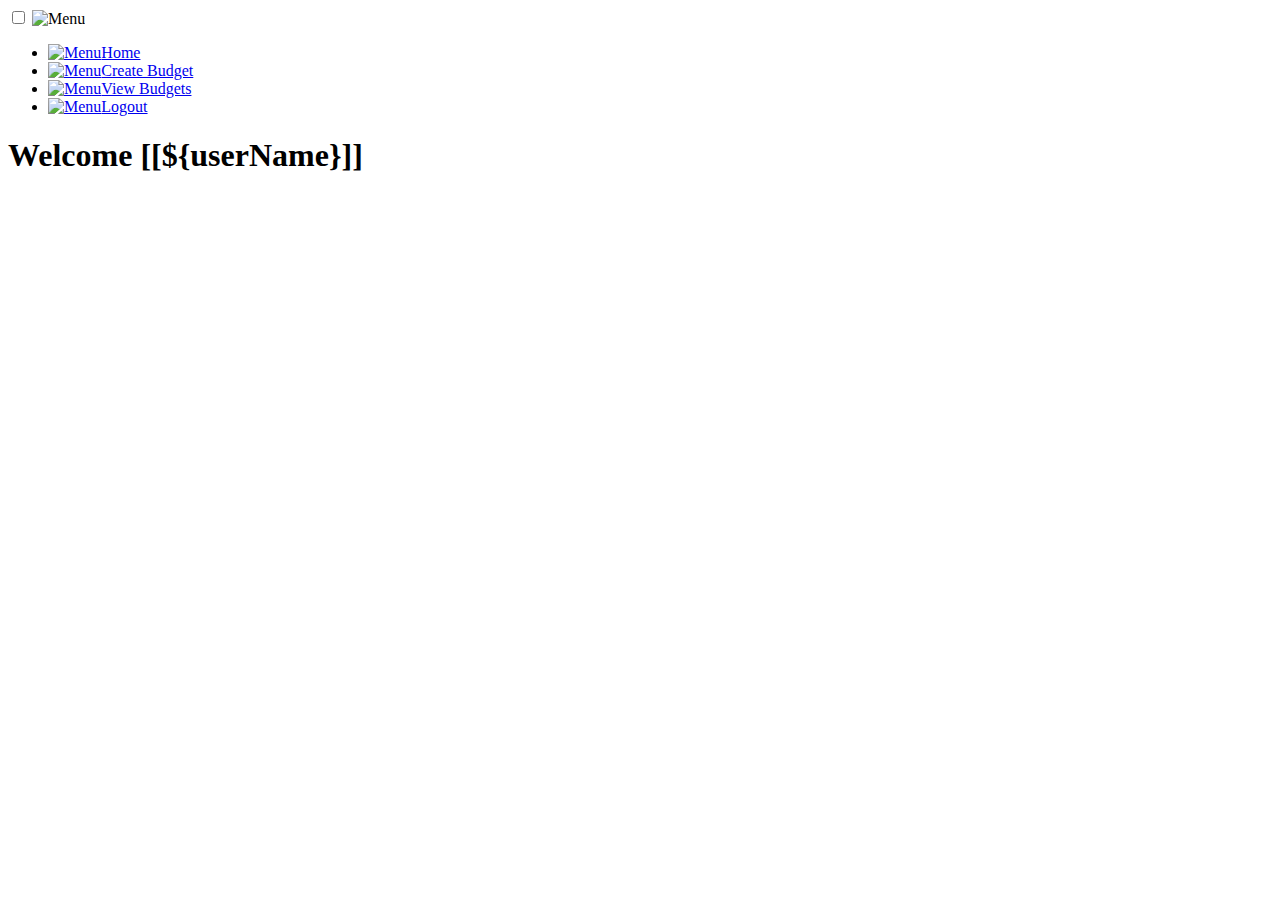
<file: src/main/resources/templates/index.html>
<!DOCTYPE html>
<html xmlns:th="http://www.thymeleaf.org">

<head>
    <meta charset="UTF-8">
    <title>[[${pageTitle}]]</title>
    <link th:href="@{/styles/index.css}" rel="stylesheet" />
</head>

<body>

    <header class="nav-container">

        <input type="checkbox" id="check">
        <label for="check">
         <img class="menu-img" th:src="@{/img/icons8-menu-48.png}" alt="Menu">
        </label>

        <nav id="nav">
            <ul class="navbar">

                <li class="nav-item">
                    <a class="nav-link" href="/auth/home"><img class="menu-img" th:src="@{/img/icons8-casinha-de-cachorro-20.png}" alt="Menu">Home</a>
                </li>

                <li class="nav-item">
                    <a class="nav-link" href="/auth/budgets/create"><img class="menu-img" th:src="@{/img/icons8-crie-um-novo-20.png}" alt="Menu">Create Budget</a>
                </li>

                <li class="nav-item">
                    <a class="nav-link " href="/auth/read"><img class="menu-img " th:src="@{/img/icons8-entrar-20.png} " alt="Menu ">View Budgets</a>
                </li>

                <li class="nav-item ">
                    <a class="nav-link" href="/logout"><img class="menu-img" th:src="@{/img/icons8-desligar-20.png}" alt="Menu">Logout</a>
                </li>

            </ul>
        </nav>
    </header>

<div class="welcome-div">
<h1>
    Welcome [[${userName}]]
</h1>

</div>

</body>

</html>
</file>
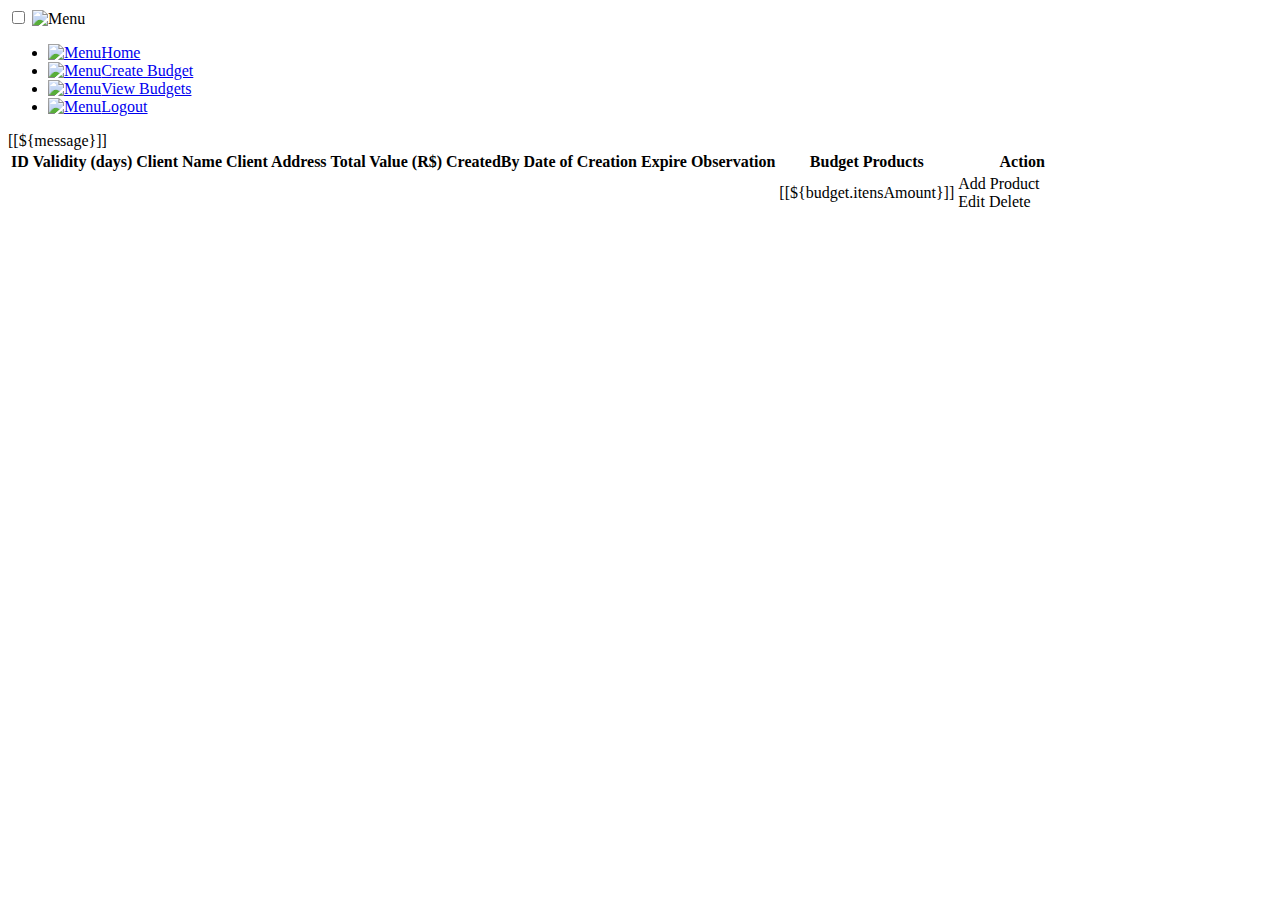
<file: src/main/resources/templates/admin-read.html>
<!DOCTYPE html>
<html xmlns:th="http://www.thymeleaf.org">

<head>
    <meta charset="UTF-8">
    <title>[[${pageTitle}]]</title>
    <link th:href="@{/styles/index.css}" rel="stylesheet" />
    <link th:href="@{/styles/read.css}" rel="stylesheet" />
</head>

<body>

<header class="nav-container">

    <input type="checkbox" id="check">
    <label for="check">
        <img class="menu-img" th:src="@{/img/icons8-menu-48.png}" alt="Menu">
    </label>

    <nav>
        <ul class="navbar">

            <li class="nav-item">
                <a class="nav-link" href="/auth/home"><img class="menu-img" th:src="@{/img/icons8-casinha-de-cachorro-20.png}" alt="Menu">Home</a>
            </li>

            <li class="nav-item">
                <a class="nav-link" href="/auth/budgets/create"><img class="menu-img" th:src="@{/img/icons8-crie-um-novo-20.png}" alt="Menu">Create Budget</a>
            </li>

            <li class="nav-item">
                <a class="nav-link" href="/auth/read"><img class="menu-img" th:src="@{/img/icons8-entrar-20.png}" alt="Menu">View Budgets</a>
            </li>

            <li class="nav-item">
                <a class="nav-link" href="/logout"><img class="menu-img" th:src="@{/img/icons8-desligar-20.png}" alt="Menu">Logout</a>
            </li>

        </ul>
    </nav>
</header>

    <div th:if="${message}" class="msg">
        [[${message}]]
    </div>

    <div class="table-div">
        <table class="data-table ">
            <thead>
                <tr>
                    <th>ID</th>
                    <th>Validity (days)</th>
                    <th>Client Name</th>
                    <th>Client Address</th>
                    <th>Total Value (R$)</th>
                    <th>CreatedBy</th>
                    <th>Date of Creation</th>
                    <th>Expire</th>
                    <th>Observation</th>
                    <th>Budget Products</th>
                    <th style="width:8em">Action</th>
                </tr>
            </thead>
            <tbody>
                <th:block th:each="budget:${budgets}">
                    <tr>
                        <td th:text="${budget.id}"></td>
                        <td th:text="${budget.validity}"></td>
                        <td th:text="${budget.client.name}"></td>
                        <td th:text="${budget.client.address}"></td>
                        <td th:text="'R$' + ${budget.totalValue}"></td>
                        <td th:text="${budget.createdBy}"></td>
                        <td th:text="${budget.timeCreated}"></td>
                        <td th:text="${budget.expire}"></td>
                        <td th:text="${budget.observation}"></td>
                        <td><a class="table-link table-get" th:href="@{'/auth/products/read/' + ${budget.id}}">[[${budget.itensAmount}]]</a></td>

                        <td>
                            <a class="table-link table-add" th:href="@{'/auth/products/create/' + ${budget.id}}">Add Product</a>
                            <br>
                            <a class="table-link table-edit" th:href="@{'/auth/budgets/edit/' + ${budget.id}}">Edit</a>
                            <a class="table-link table-delete" th:href="@{'/auth/budgets/delete/' + ${budget.id}}">Delete</a>
                        </td>
                    </tr>
                </th:block>
            </tbody>
        </table>
    </div>

</body>

</html>
</file>
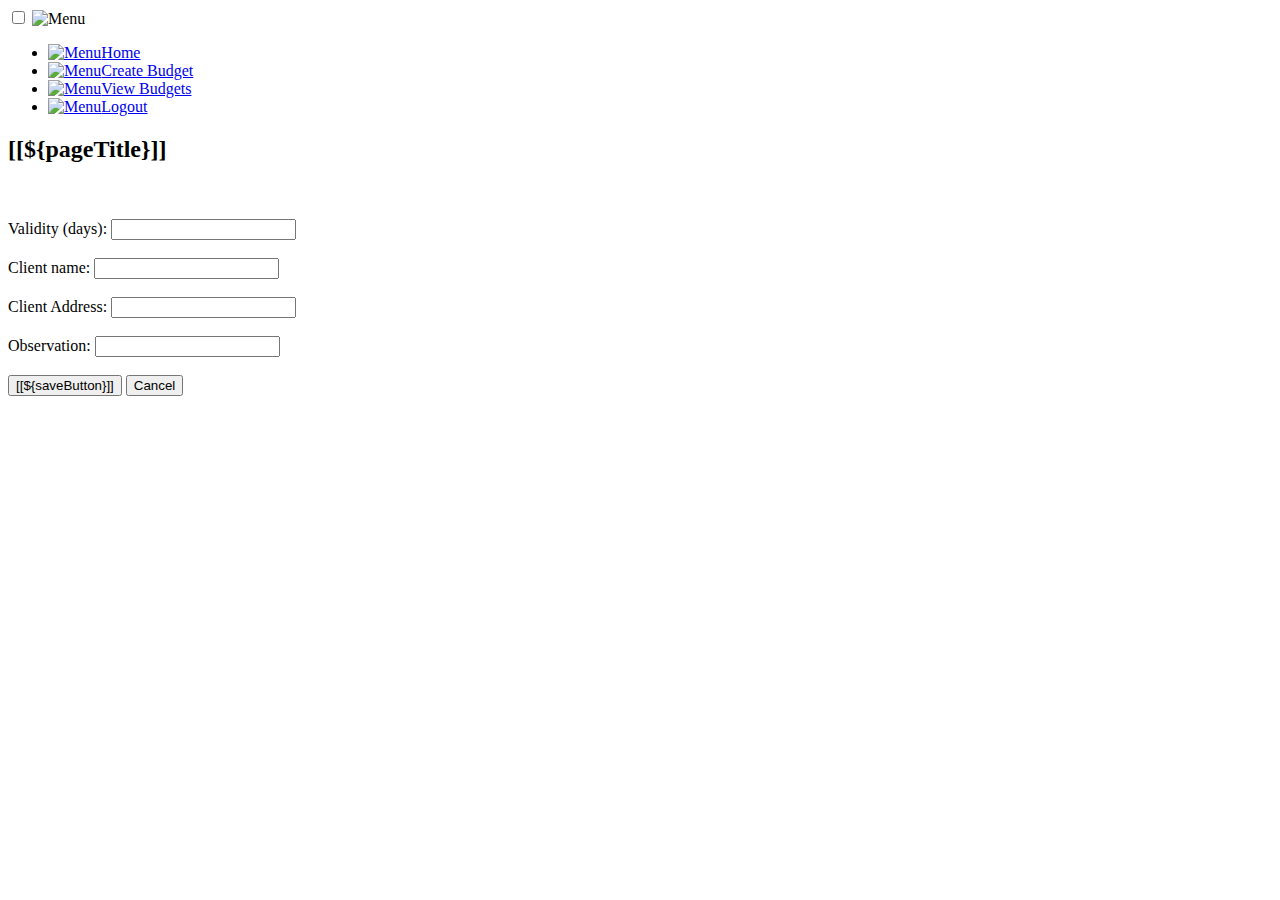
<file: src/main/resources/templates/create.html>
<!DOCTYPE html>
<html xmlns:th="http://www.thymeleaf.org">

<head>
    <meta charset="UTF-8">
    <title>[[${pageTitle}]]</title>
    <link th:href="@{/styles/index.css}" rel="stylesheet" />
    <link th:href="@{/styles/create.css}" rel="stylesheet" />
</head>

<body>

    <header class="nav-container">

        <input type="checkbox" id="check">
        <label for="check">
            <img class="menu-img" th:src="@{/img/icons8-menu-48.png}" alt="Menu">
        </label>

        <nav>
            <ul class="navbar">

                <li class="nav-item">
                    <a class="nav-link" href="/auth/home"><img class="menu-img" th:src="@{/img/icons8-casinha-de-cachorro-20.png}" alt="Menu">Home</a>
                </li>

                <li class="nav-item">
                    <a class="nav-link" href="/auth/budgets/create"><img class="menu-img" th:src="@{/img/icons8-crie-um-novo-20.png}" alt="Menu">Create Budget</a>
                </li>

                <li class="nav-item">
                    <a class="nav-link" href="/auth/read"><img class="menu-img" th:src="@{/img/icons8-entrar-20.png}" alt="Menu">View Budgets</a>
                </li>

                <li class="nav-item">
                    <a class="nav-link" href="/logout"><img class="menu-img" th:src="@{/img/icons8-desligar-20.png}" alt="Menu">Logout</a>
                </li>

            </ul>
        </nav>
    </header>
<div class="container">
    <div class="form-container">
        <h2>[[${pageTitle}]]</h2>
        <form th:action="@{/auth/budgets/save}" method="POST" th:obejct="${newBudget}">
            <div>
                <br><br>
                <label class="form-label" for="validity">Validity (days):</label>
                <input id="validity" class="form-input" type="number" th:field="*{newBudget.validity}" required minlength="1">
                <br><br>
                <label class="form-label" for="client_name">Client name:</label>
                <input id="client_name" class="form-input" type="text" th:field="*{newBudget.client.name}" required minlength="3">
                <br><br>
                <label class="form-label" for="client_address">Client Address:</label>
                <input id="client_address" class="form-input" type="text" th:field="*{newBudget.client.address}" required minlength="6">
                <br><br>
                <label class="form-label" for="observation">Observation:</label>
                <input id="observation" class="form-input" type="text" th:field="*{newBudget.observation}">
                <br><br>

                <input type="hidden" th:field="*{newBudget.totalValue}">
                <input type="hidden" th:field="*{newBudget.timeCreated}">
                <input type="hidden" th:field="*{newBudget.createdBy}">
                <input type="hidden" th:field="*{newBudget.expire}">
                <input type="hidden" th:field="*{newBudget.itensAmount}">
                <input type="hidden" th:field="*{newBudget.products}">

                <button class="form-btn" type="submit">[[${saveButton}]]</button>
                <button class="form-btn" type="button" onclick="cancelForm()">Cancel</button>
            </div>
        </form>
    </div>
</div>

    <script>
        function cancelForm() {
            window.location = "[[@{/}]]"
        }

    </script>
</body>

</html>
</file>
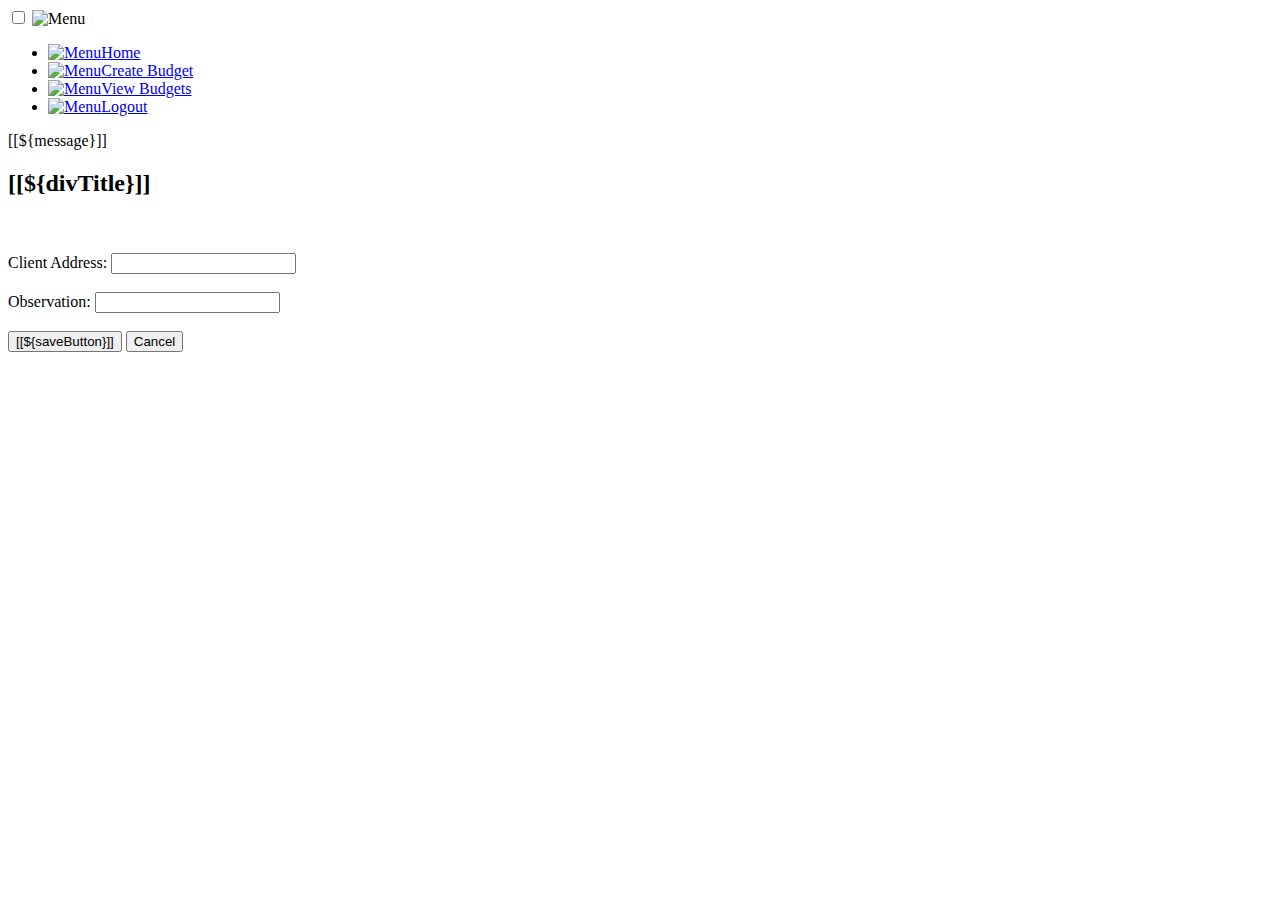
<file: src/main/resources/templates/edit.html>
<!DOCTYPE html>
<html xmlns:th="http://www.thymeleaf.org">

<head>
    <meta charset="UTF-8">
    <title>[[${pageTitle}]]</title>
    <link th:href="@{/styles/index.css}" rel="stylesheet"/>
    <link th:href="@{/styles/edit.css}" rel="stylesheet"/>
</head>

<body>

<header class="nav-container">

    <input type="checkbox" id="check">
    <label for="check">
        <img class="menu-img" th:src="@{/img/icons8-menu-48.png}" alt="Menu">
    </label>

    <nav>
        <ul class="navbar">

            <li class="nav-item">
                <a class="nav-link" href="/auth/home"><img class="menu-img"
                                                           th:src="@{/img/icons8-casinha-de-cachorro-20.png}"
                                                           alt="Menu">Home</a>
            </li>

            <li class="nav-item">
                <a class="nav-link" href="/auth/budgets/create"><img class="menu-img"
                                                                     th:src="@{/img/icons8-crie-um-novo-20.png}"
                                                                     alt="Menu">Create
                    Budget</a>
            </li>

            <li class="nav-item">
                <a class="nav-link" href="/auth/read"><img class="menu-img" th:src="@{/img/icons8-entrar-20.png}"
                                                           alt="Menu">View
                    Budgets</a>
            </li>

            <li class="nav-item">
                <a class="nav-link" href="/logout"><img class="menu-img" th:src="@{/img/icons8-desligar-20.png}"
                                                        alt="Menu">Logout</a>
            </li>

        </ul>
    </nav>
</header>

<div th:if="${message}">
    [[${message}]]
</div>
<div class="container">
<div class="form-container">
    <h2>[[${divTitle}]]</h2>
    <form th:action="@{/auth/budgets/save}" method="POST" th:obejct="${newBudget}">
        <div>
            <br><br>
            <input type="hidden" th:field="*{newBudget.id}">
            <label class="form-label" for="clientAddress">Client Address:</label>
            <input id="clientAddress" class="form-input" type="text" th:field="*{newBudget.client.address}" required minlength="1">
            <br><br>
            <label class="form-label" for="observation">Observation:</label>
            <input id="observation" class="form-input" type="text" th:field="*{newBudget.observation}">
            <br><br>

            <input type="hidden" th:field="*{newBudget.validity}">
            <input type="hidden" th:field="*{newBudget.client.name}">
            <input type="hidden" th:field="*{newBudget.totalValue}">
            <input type="hidden" th:field="*{newBudget.timeCreated}">
            <input type="hidden" th:field="*{newBudget.expire}">
            <input type="hidden" th:field="*{newBudget.createdBy}">
            <input type="hidden" th:field="*{newBudget.itensAmount}">
            <input type="hidden" th:field="*{newBudget.products}">

            <button class="form-btn" type="submit">[[${saveButton}]]</button>
            <button class="form-btn" type="button" onclick="cancelForm()">Cancel</button>
        </div>
    </form>
</div>
</div>

<script>
    function cancelForm() {
        window.location = "[[@{/auth/read}]]"
    }

</script>
</body>

</html>
</file>
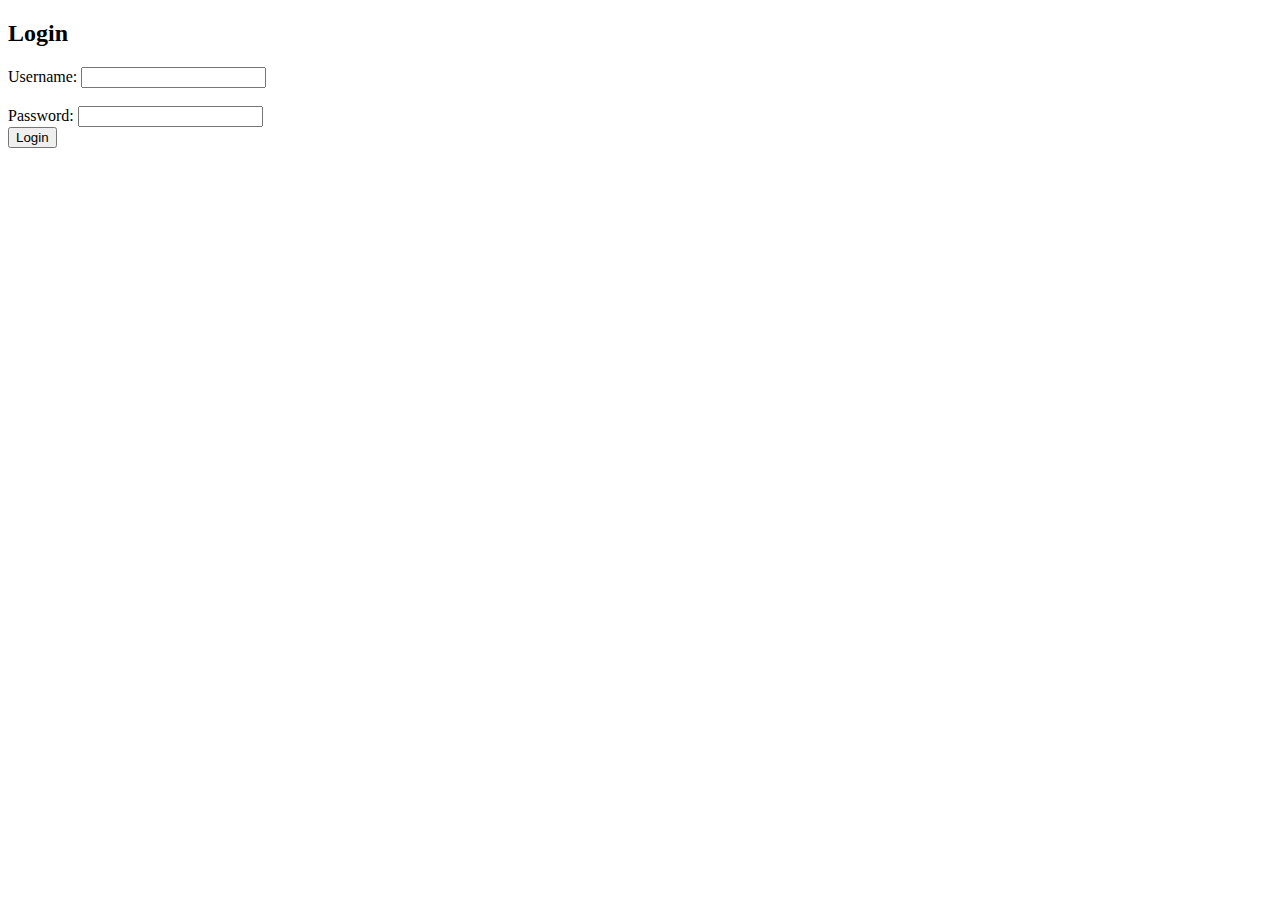
<file: src/main/resources/templates/login.html>
<!DOCTYPE html>
<html lang="en" xmlns:th="http://www.w3.org/1999/xhtml">

<head>
    <meta charset="UTF-8">
    <title>Login Page</title>
    <link th:href="@{/styles/login.css}" rel="stylesheet"/>
</head>

<body>

<div class="login-div">
    <h2>Login</h2>
    <form method="post" th:action="@{/login}" class="login-form">
        <label for="username" class="form-label">Username:</label>
        <input id="username" name="username" type="text" class="form-input">
        <br><br>
        <label for="password" class="form-label">Password:</label>
        <input id="password" name="password" type="password" class="form-input">
        <br>
        <button type="submit" class="form-btn">Login</button>
    </form>
</div>

</body>

</html>
</file>
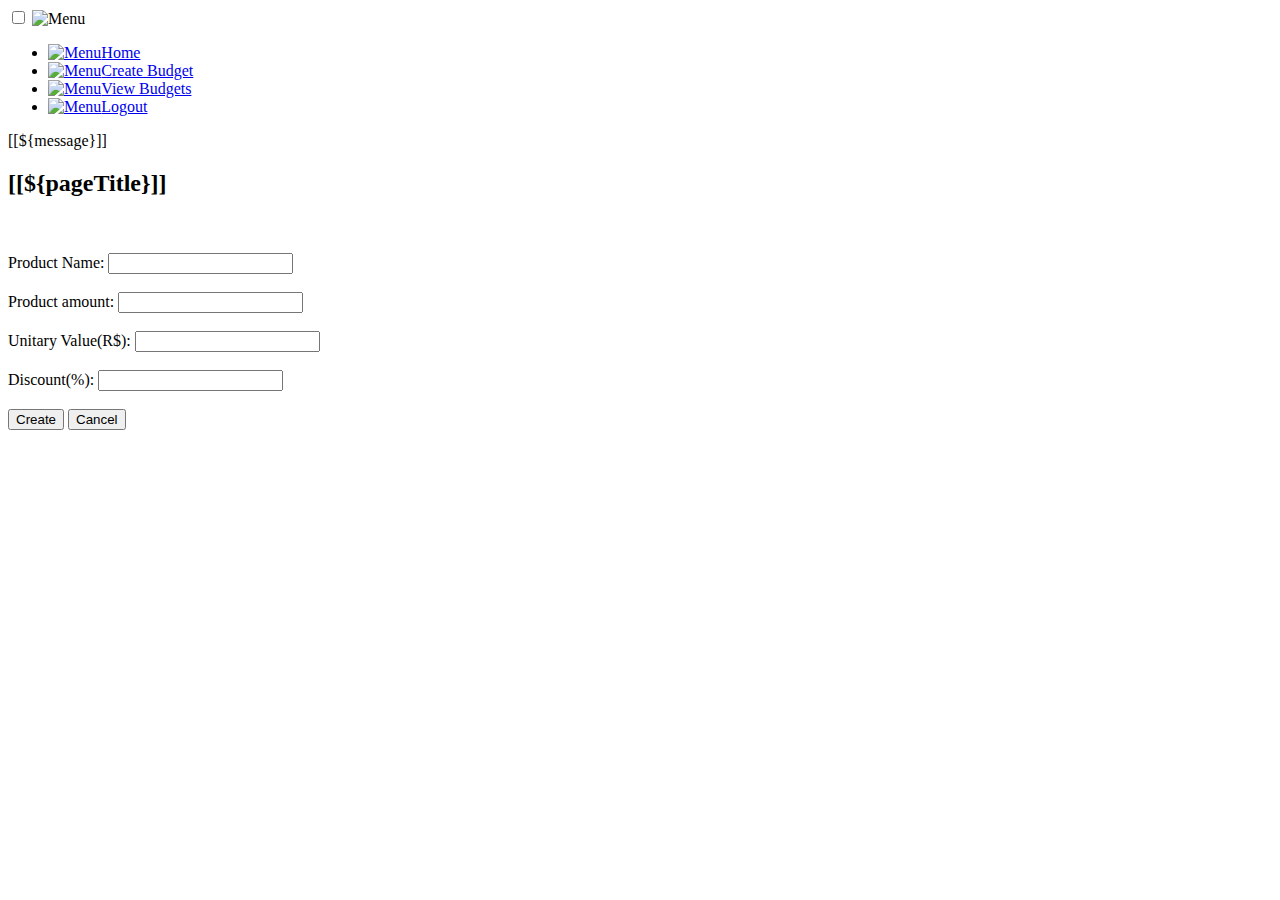
<file: src/main/resources/templates/products_create.html>
<!DOCTYPE html>
<html xmlns:th="http://www.thymeleaf.org">

<head>
    <meta charset="UTF-8">
    <title>[[${pageTitle}]]</title>
    <link th:href="@{/styles/index.css}" rel="stylesheet" />
    <link th:href="@{/styles/create.css}" rel="stylesheet" />

</head>

<body>

<header class="nav-container">

    <input type="checkbox" id="check">
    <label for="check">
        <img class="menu-img" th:src="@{/img/icons8-menu-48.png}" alt="Menu">
    </label>

    <nav>
        <ul class="navbar">

            <li class="nav-item">
                <a class="nav-link" href="/auth/home"><img class="menu-img" th:src="@{/img/icons8-casinha-de-cachorro-20.png}" alt="Menu">Home</a>
            </li>

            <li class="nav-item">
                <a class="nav-link" href="/auth/budgets/create"><img class="menu-img" th:src="@{/img/icons8-crie-um-novo-20.png}" alt="Menu">Create Budget</a>
            </li>

            <li class="nav-item">
                <a class="nav-link" href="/auth/read"><img class="menu-img" th:src="@{/img/icons8-entrar-20.png}" alt="Menu">View Budgets</a>
            </li>

            <li class="nav-item">
                <a class="nav-link" href="/logout"><img class="menu-img" th:src="@{/img/icons8-desligar-20.png}" alt="Menu">Logout</a>
            </li>

        </ul>
    </nav>
</header>

<div th:if="${message}">
    [[${message}]]
</div>
<div class="container">
<div class="form-container">
    <h2>[[${pageTitle}]]</h2>
    <form th:action="@{'/auth/products/save/' + ${budgetID}}" method="POST" th:obejct="${newProduct}">
        <div>
            <br><br>
            <label class="form-label" for="name">Product Name:</label>
            <input id="name" class="form-input" type="text" th:field="*{newProduct.name}" required minlength="2">
            <br><br>
            <label class="form-label" for="amount">Product amount:</label>
            <input id="amount" class="form-input" type="number" th:field="*{newProduct.amount}" required minlength="1">
            <br><br>
            <label class="form-label" for="unitaryValue">Unitary Value(R$):</label>
            <input id="unitaryValue" class="form-input" type="number" th:field="*{newProduct.unitaryValue}" required minlength="1">
            <br><br>
            <label class="form-label" for="percentageDiscount">Discount(%):</label>
            <input id="percentageDiscount" class="form-input" type="text" th:field="*{newProduct.percentageDiscount}" required minlength="1">
            <br><br>

            <button class="form-btn" type="submit">Create</button>
            <button class="form-btn" type="button" onclick="cancelForm()">Cancel</button>
        </div>
    </form>
</div>


</div>

<script>
        function cancelForm() {
            window.location = "[[@{/auth/read}]]"
        }
    </script>

</body>


</html>
</file>
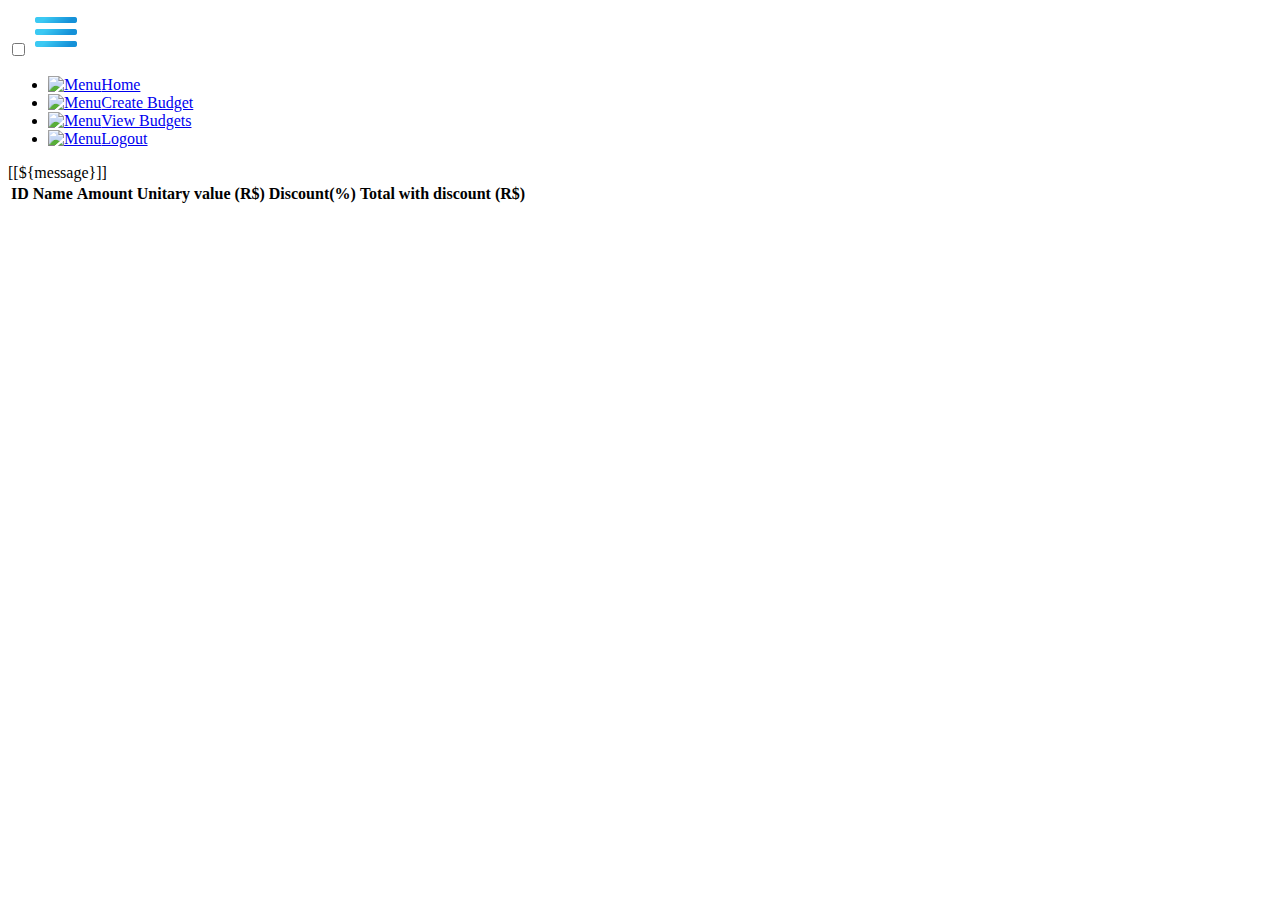
<file: src/main/resources/templates/products_read.html>
<!DOCTYPE html>
<html xmlns:th="http://www.thymeleaf.org">

<head>
    <meta charset="UTF-8">
    <title>[[${pageTitle}]]</title>
    <link th:href="@{/styles/index.css}" rel="stylesheet"/>
    <link th:href="@{/styles/read.css}" rel="stylesheet"/>

</head>

<body>


<header class="nav-container">

    <input type="checkbox" id="check">
    <label for="check">
        <img class="menu-img" src="../static/img/icons8-menu-48.png" th:src="@{/img/icons8-menu-48.png}" alt="Menu">
    </label>

    <nav>
        <ul class="navbar">

            <li class="nav-item">
                <a class="nav-link" href="/auth/home"><img class="menu-img"
                                                           th:src="@{/img/icons8-casinha-de-cachorro-20.png}"
                                                           alt="Menu">Home</a>
            </li>

            <li class="nav-item">
                <a class="nav-link" href="/auth/budgets/create"><img class="menu-img"
                                                                     th:src="@{/img/icons8-crie-um-novo-20.png}"
                                                                     alt="Menu">Create
                    Budget</a>
            </li>

            <li class="nav-item">
                <a class="nav-link" href="/auth/read"><img class="menu-img" th:src="@{/img/icons8-entrar-20.png}"
                                                           alt="Menu">View
                    Budgets</a>
            </li>

            <li class="nav-item">
                <a class="nav-link" href="/logout"><img class="menu-img" th:src="@{/img/icons8-desligar-20.png}"
                                                        alt="Menu">Logout</a>
            </li>

        </ul>
    </nav>
</header>

<div th:if="${message}"></div>
[[${message}]]
<div class="table-div">
    <table class="data-table">
        <thead>
        <tr>
            <th>ID</th>
            <th>Name</th>
            <th>Amount</th>
            <th>Unitary value (R$)</th>
            <th>Discount(%)</th>
            <th>Total with discount (R$)</th>
        </tr>
        </thead>
        <tbody>
        <th:block th:each="product:${products}">
            <tr>
                <td th:text="${product.id}"></td>
                <td th:text="${product.name}"></td>
                <td th:text="${product.amount}"></td>
                <td th:text="'R$ ' + ${product.unitaryValue}"></td>
                <td th:text="${product.percentageDiscount} + ' %'"></td>
                <td th:text="'R$ ' + ${product.totalDiscount}"></td>

            </tr>
        </th:block>
        </tbody>
    </table>
</div>

</body>

</html>
</file>
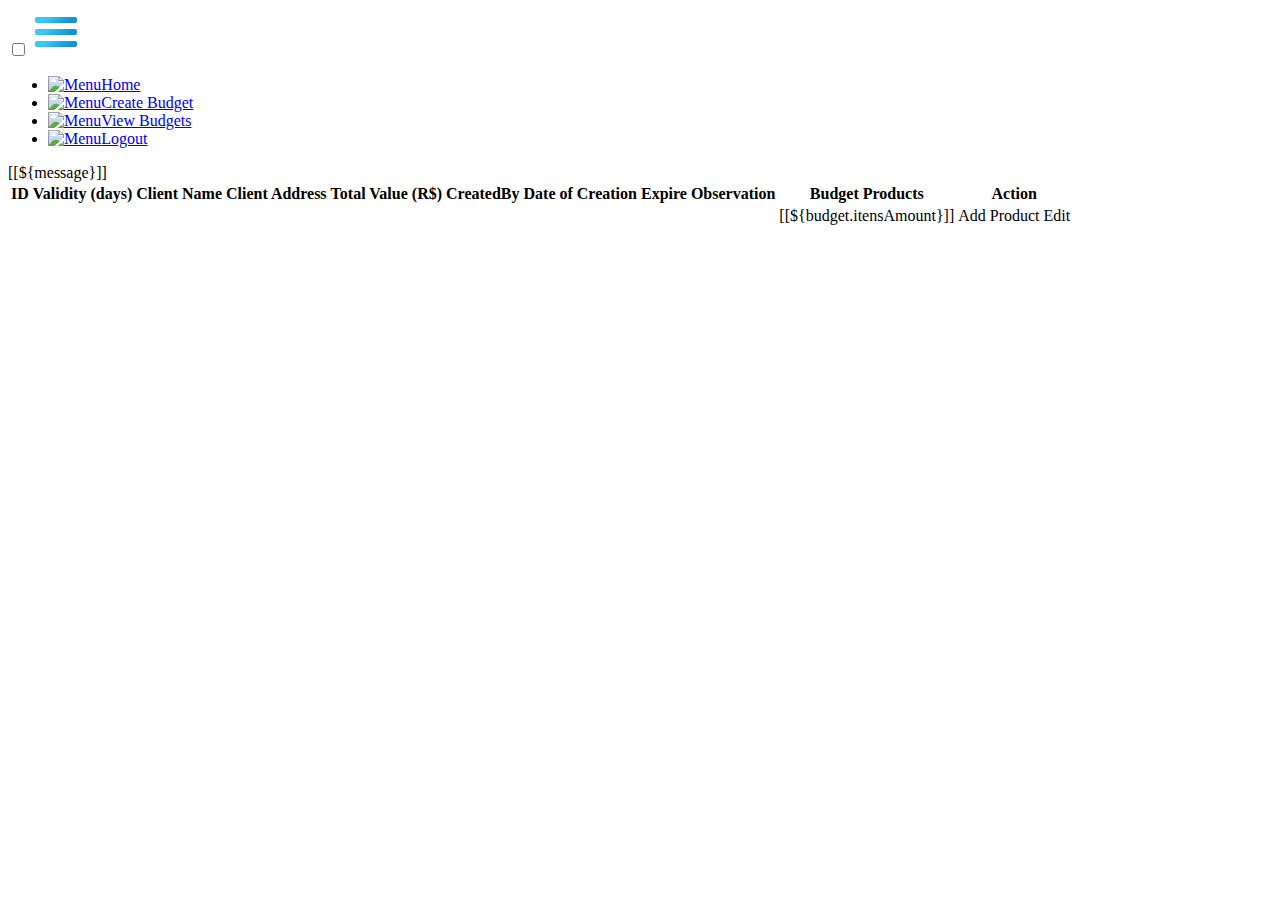
<file: src/main/resources/templates/read.html>
<!DOCTYPE html>
<html xmlns:th="http://www.thymeleaf.org">

<head>
    <meta charset="UTF-8">
    <title>[[${pageTitle}]]</title>
    <link th:href="@{/styles/index.css}" rel="stylesheet" />
    <link th:href="@{/styles/read.css}" rel="stylesheet" />
    <script src="https://ajax.googleapis.com/ajax/libs/jquery/3.3.1/jquery.min.js"></script>

</head>

<body>


    <header class="nav-container">

        <input type="checkbox" id="check">
        <label for="check">
         <img class="menu-img" src="../static/img/icons8-menu-48.png" th:src="@{/img/icons8-menu-48.png}" alt="Menu">
        </label>

        <nav>
            <ul class="navbar">

                <li class="nav-item">
                    <a class="nav-link" href="/auth/home"><img class="menu-img" th:src="@{/img/icons8-casinha-de-cachorro-20.png}" alt="Menu">Home</a>
                </li>

                <li class="nav-item">
                    <a class="nav-link" href="/auth/budgets/create"><img class="menu-img" th:src="@{/img/icons8-crie-um-novo-20.png}" alt="Menu">Create Budget</a>
                </li>

                <li class="nav-item">
                    <a class="nav-link" href="/auth/read"><img class="menu-img" th:src="@{/img/icons8-entrar-20.png}" alt="Menu">View Budgets</a>
                </li>

                <li class="nav-item">
                    <a class="nav-link" href="/logout"><img class="menu-img" th:src="@{/img/icons8-desligar-20.png}" alt="Menu">Logout</a>
                </li>

            </ul>
        </nav>
    </header>

    <div class="msg" th:if="${message}">
        [[${message}]]
    </div>

    <div class="table-div">
        <table class="data-table ">
            <thead>
                <tr>
                    <th data>ID</th>
                    <th>Validity (days)</th>
                    <th>Client Name</th>
                    <th>Client Address</th>
                    <th>Total Value (R$)</th>
                    <th>CreatedBy</th>
                    <th>Date of Creation</th>
                    <th>Expire</th>
                    <th>Observation</th>
                    <th>Budget Products</th>
                    <th>Action</th>
                </tr>
            </thead>
            <tbody>
                <th:block th:each="budget:${budgets}">
                    <tr>
                        <td th:text="${budget.id}"></td>
                        <td th:text="${budget.validity}"></td>
                        <td th:text="${budget.client.name}"></td>
                        <td th:text="${budget.client.address}"></td>
                        <td th:text="'R$' + ${budget.totalValue}"></td>
                        <td th:text="${budget.createdBy}"></td>
                        <td th:text="${budget.timeCreated}"></td>
                        <td th:text="${budget.expire}"></td>
                        <td th:text="${budget.observation}"></td>
                        <td><a class="table-link table-get" th:href="@{'/auth/products/read/' + ${budget.id}}">[[${budget.itensAmount}]]</a></td>
                        <td>
                            <a class="table-link table-add" th:href="@{'/auth/products/create/' + ${budget.id}}">Add Product</a>
                            <a class="table-link table-edit" th:href="@{'/auth/budgets/edit/' + ${budget.id}}">Edit</a>
                        </td>
                    </tr>
                </th:block>
            </tbody>
        </table>
    </div>

</body>

</html>
</file>
